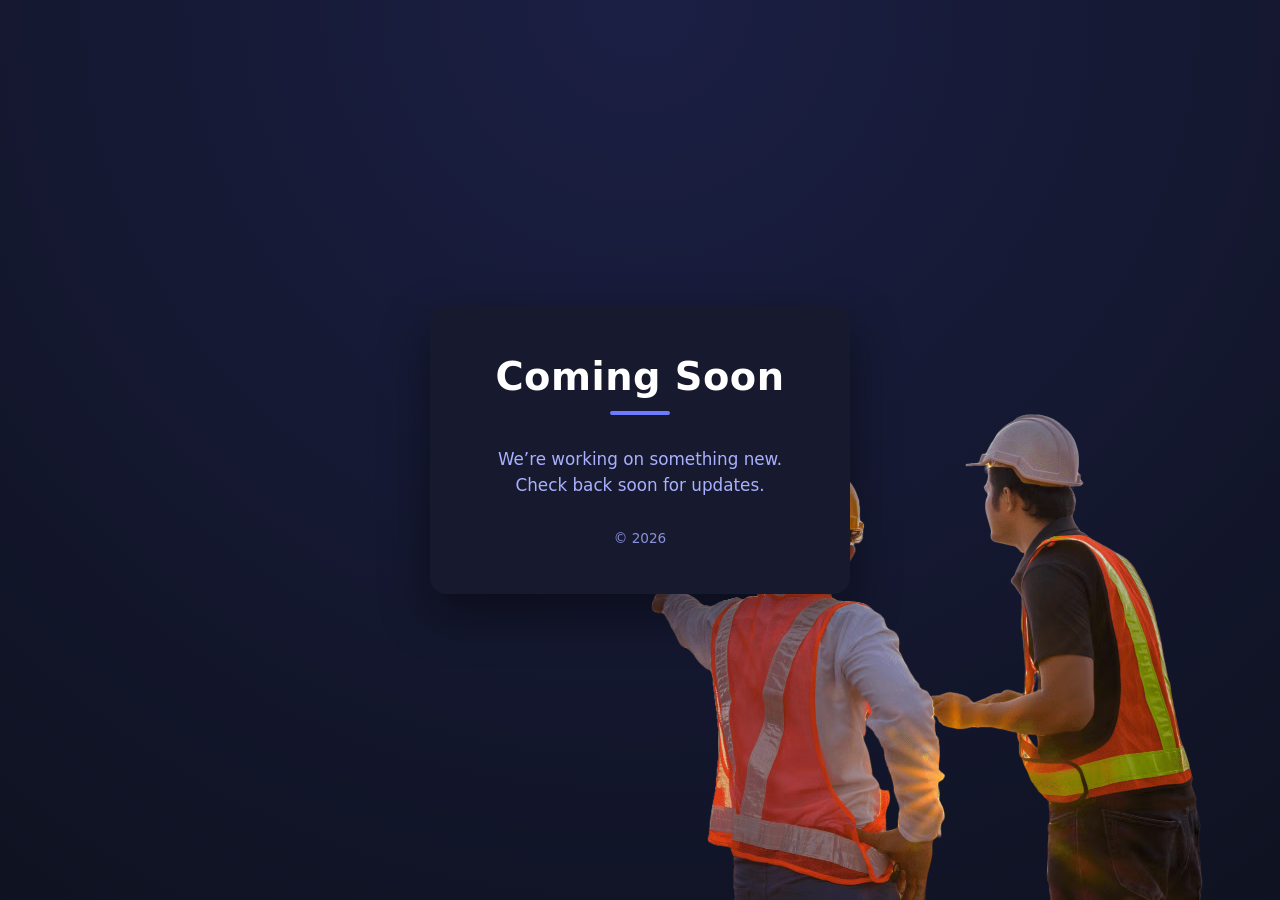
<file: index.html>
<!DOCTYPE html>
<html lang="en">
<head>
  <meta charset="UTF-8" />
  <title>VCLIPSE</title>
  <meta name="viewport" content="width=device-width, initial-scale=1.0" />
  <style>
    :root {
      --bg: #0f1220;
      --card: #171a2e;
      --text: #ffffff;
      --muted: #a9b0ff;
      --accent: #6c7bff;
    }

    * {
      box-sizing: border-box;
      margin: 0;
      padding: 0;
      font-family: system-ui, -apple-system, BlinkMacSystemFont, "Segoe UI", sans-serif;
    }

    body {
      min-height: 100vh;
      background: radial-gradient(circle at top, #1b1f44, var(--bg));
      display: flex;
      align-items: center;
      justify-content: center;
      color: var(--text);
    }

    .container {
      background: var(--card);
      padding: 3rem 2.5rem;
      border-radius: 16px;
      text-align: center;
      max-width: 420px;
      width: 100%;
      box-shadow: 0 20px 50px rgba(0, 0, 0, 0.45);
    }

    h1 {
      font-size: 2.4rem;
      margin-bottom: 0.75rem;
      letter-spacing: 0.5px;
    }

    p {
      font-size: 1.05rem;
      color: var(--muted);
      margin-bottom: 2rem;
      line-height: 1.5;
    }

    .divider {
      width: 60px;
      height: 4px;
      background: var(--accent);
      margin: 0 auto 2rem;
      border-radius: 2px;
    }

    footer {
      font-size: 0.85rem;
      color: #8a90d9;
      margin-top: 1.5rem;
    }

    .corner-image {
  position: fixed;
  bottom: 0;
  right: 0;
  width: 1120px;
  height: 640px;
  max-width: none;
  pointer-events: none;
  z-index: -1;
}

  </style>
</head>
<body>
  <div class="container">
    <h1>Coming Soon</h1>
    <div class="divider"></div>
    <p>
      We’re working on something new.<br />
      Check back soon for updates.
    </p>
    <footer>
      © 2026
    </footer>
  </div>
  <img src="./assets/working.png" class="corner-image" alt="we working">
</body>
</html>
</file>
